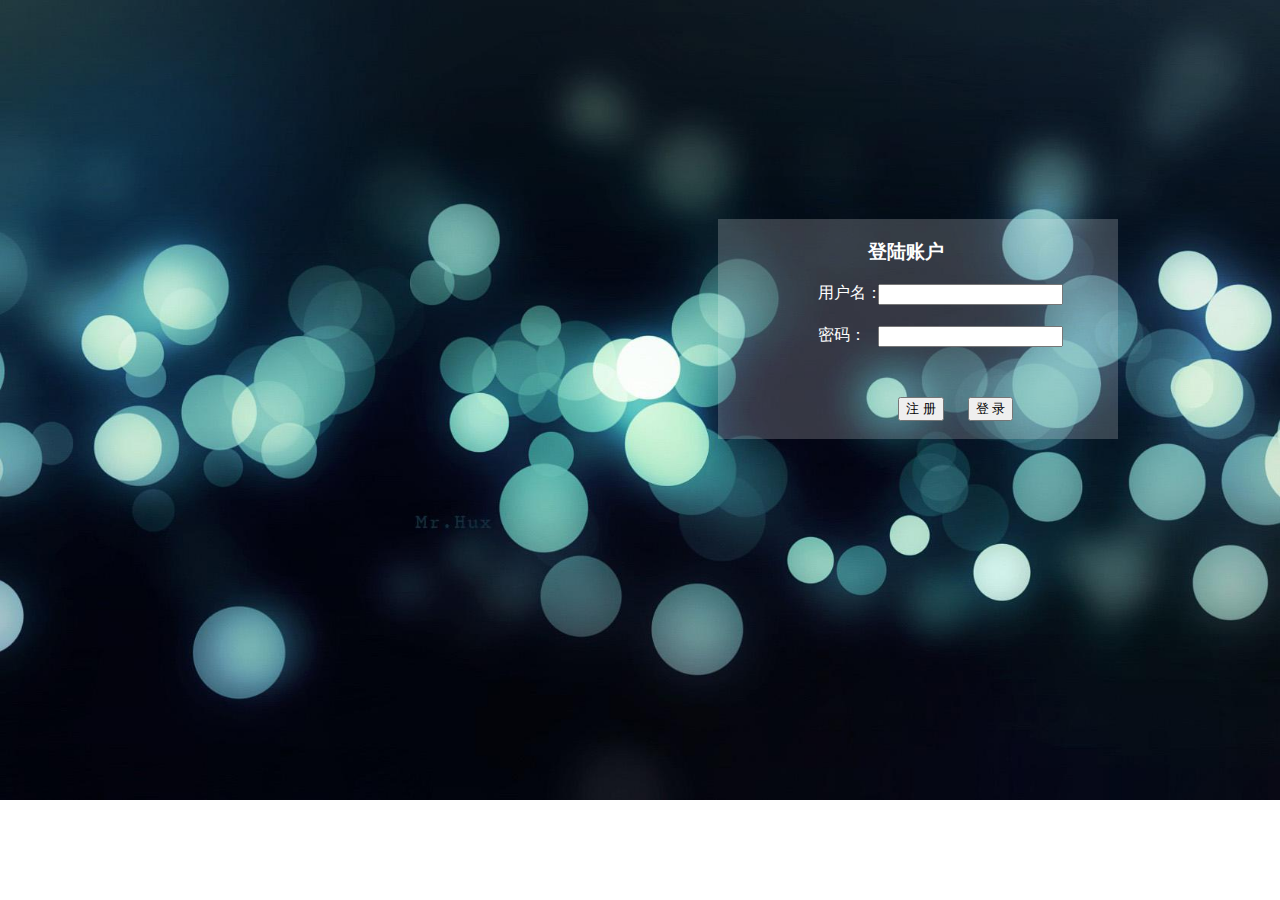
<file: app/index.html>
<!DOCTYPE html>
<html xmlns="http://www.w3.org/1999/xhtml">
<head>
<title>Platform game Login/Register</title>
<meta charset="UTF-8">
<link rel="stylesheet" href="css/game.css">


<style type="text/css"> 

     body{background:url(image/beijing.jpg)no-repeat;background-size:cover;  }       
 </style>



    <div id="yemianform" class="container">  
        <div class="form row">  
            
                <h3 id="h3" class="form-title">登陆账户</h3>
                <div class="col-sm-9 col-md-9">  
                    <div class="form-group">  
                        <i class="fa fa-user fa-lg"></i>  
                        
                       <a id="yonghuming">用户名：</a> <div id="inputyonghu"><input type="text" name="username" id="username"></div>
                    </div>  
                    <a> </a>
                    <div class="form-group">  
                            <i class="fa fa-lock fa-lg"></i>  
                          <a id="mima">密码：</a>  <div id="inputmima"><input  type="password" name="password" id="password"></div>
                    </div>  
                    <div class="form-group">  
                    <input id="zhuceanniu" type="button"   value="注 册" onclick="zhuce();"/>
                    <input id="denluanniu" type="button"  value="登 录" onclick="denlu();"/>
                    </div>
                </div>
        </div>
    </div>


<script>

    /*登录*/
function denlu() {
   var userid=document.getElementById("username");
   var username =userid.value;
   var pwdid=document.getElementById("password");
   var password =pwdid.value;
   var storage = window.localStorage;
   
   
   
   
   


   var yanzheng = 0; 
   for (var i=0, len = sessionStorage.length; i<len; i++){      
   var key = sessionStorage.key(i);     
   if(username==key){
     var value = sessionStorage.getItem(key); 
     if(password==value){
          yanzheng = 1;    
     window.location.href="game.html";
        }
    }
}
if(yanzheng ==0){
alert("用户名或密码错误！");
}
}
</script>

   <!--注册-->
<script>
function zhuce(){
if (typeof(sessionStorage) != "undefined") {
   var zhuceyanzheng = 0; 





   var userid=document.getElementById("username");
   var username =userid.value;
   var storage = window.localStorage;













   for (var i=0, len = sessionStorage.length; i<len; i++){   
   var key = sessionStorage.key(i);     
   if(username==key){
        alert("账号已存在！");
        zhuceyanzheng =1;
   }
}

if(username.length<3){
    alert("用户名不能小于3位字符！");
}
else if(zhuceyanzheng==0){
       var pwdid=document.getElementById("password");
       var password =pwdid.value;
 if(password.length<3){
           alert("密码长度不能小于3位");
       }
       else{sessionStorage.setItem(username,password);
       alert("注册成功！");}
       
}
}
}

</script>




</head>
<body>
<form>


<!--注册登录界面-->

<!--    <div class="container">  
        <div class="form row">  
            
                <h3 id="h3" class="form-title">登陆账户</h3>
                <div class="col-sm-9 col-md-9">  
                    <div class="form-group">  
                        <i class="fa fa-user fa-lg"></i>  
                        
                       <a id="yonghuming">用户名：</a> <input id="inputyonghu" type="text" name="username" id="username">
                    </div>  
                    
                    <div class="form-group">  
                            <i class="fa fa-lock fa-lg"></i>  
                          <a id="mima">密码：</a>  <input id="inputmima" type="password" name="password" id="password">
                    </div>  
                    <div class="form-group">  
                    <input  type="button"   value="注 册" onclick="z();"/>
                        <input  type="button"  value="登 录" onclick="denlu();"/>

                         
                        
    <script type="text/javascript" >-->
<!--注册登录界面-->
</file>
<file: app/css/game.css>
.background    { background:url(1234.jpg);
                 table-layout: fixed;
                 
                 border-spacing: 0;   }
.background td { padding: 0;          }
.lava          { background: rgb(255, 100, 100); }
.wall          { background-image:url(zhuan.png);
background-size:cover;     }

.actor  { position: absolute;  }
.coin   { background-image:url(coin.png);
background-size:cover;  }
.player { background-image:url(maliao2.png);
background-size:cover; }






#h3{
  position: relative;
  left: 150px;
  top:20px;
  color: #ffffff;
  
}

#yonghuming{

  color: #ffffff;
  position: relative;
  left: 100px;
  
  top: 20px;
}
#inputyonghu{
  
  position: relative;
  left: 160px;
  
  top: 0px;
}

#mima{
  position: relative;
  left: 100px;
  
  top: 20px;
  
  color: #ffffff;
 
}
#inputmima{
  position: relative;
  left: 160px;
  
  top: 0px;
}

#zhuceanniu{
  
  position: relative;
  left: 180px;
  
  top: 50px;
}

#denluanniu{
  position: relative;
  left: 200px;
  
  top: 50px;
}

#topbiaoti{
  font-weight: bold;
  font-size: 26px;
}

#top1id{
  font-weight: bold;
  color:#FF0000;
  font-size: 24px;
}

#top1sc{
  font-weight: bold;
  color:#FF0000;
  font-size: 24px;
}

#top2id{
  font-weight: bold;
  color:#FF9900;
  font-size: 22px;
}

#top2sc{
  font-weight: bold;
  color:#FF9900;
  font-size: 22px;
}

#top3id{
  font-weight: bold;
  color:#0066FF;
  font-size: 20px;
}

#top3sc{
  font-weight: bold;
  color:#0066FF;
  font-size: 20px;
}

#diyi{
  color:#FF0000;
  
  font-size: 24px;
}

#dier{
  color:#FF9900;
  font-size: 22px;
  
}

#disan{
  color:#0066FF;
  font-size: 20px;
  
}

#disi{
  font-weight: normal;color: #ffffff;
}

#diwu{
  font-weight: normal;color: #ffffff;
}

#diliu{
  font-weight: normal;color: #ffffff;
}

#diqi{
  font-weight: normal;color: #ffffff;
}

#diba{
  font-weight: normal;color: #ffffff;
}

#dijiu{
  font-weight: normal;color: #ffffff;
}

#dishi{
  font-weight: normal;color: #ffffff;
}

#music{
  left: 700px;
  top: 150px;
  position: absolute;
}

#userinfo{
  position: absolute;color: #ffffff;
  left: 470px;
  top: 150px;
  background: rgba(255,255,255,0.2);width:200px;height:50px;
}

#top10{
  position: absolute;
  left: 1100px;
  top: 200px;
  background: rgba(255,255,255,0.2);width:300px;height:300px;
  color: #ffffff;
}

#yemianform{
  position: relative;
  left: 710px;
  top: 200px;
  background: rgba(255,255,255,0.2);width:400px;height:220px;
}

.game {
  overflow: hidden;
  max-width: 600px;
  max-height: 450px;
  position: relative;
  position: absolute;
  left:450px;
  top:200px;
}

.lost .player {
  background: rgb(160, 64, 64);
}
.won .player {
  box-shadow: -4px -7px 8px white, 4px -7px 8px white;
}
</file>
